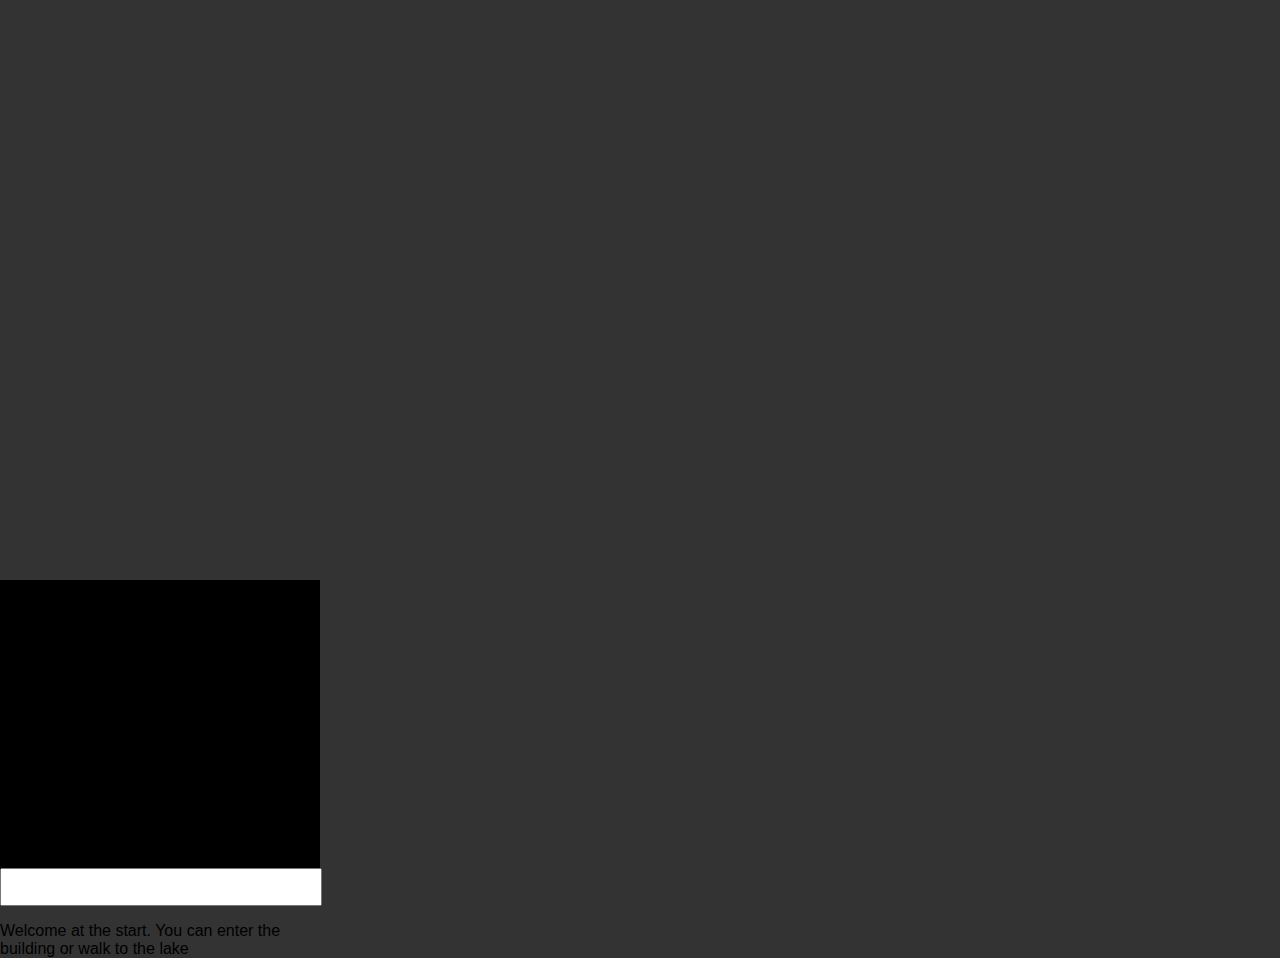
<file: index.html>
<!doctype html>
<html lang="en">
<head>
  <meta charset="utf-8">
  <title>Text Adventure</title>
  <meta name="description" content="The HTML5 Herald">
  <meta name="author" content="Spullenmannen">
  <link rel="stylesheet" href="css/normalize.css">
  <link rel="stylesheet" href="css/styles.css">
  <script src="js/jquery-1.10.1.min.js" type="text/javascript"></script>
  <script src="js/yaml.min.js" type="text/javascript"></script>
  <script src="js/textadventure.js" type="text/javascript"></script>
  <script src="js/terminal.js" type="text/javascript"></script>
  <script src="js/main.js" type="text/javascript"></script>
</head>
<body>
	<section id="textadventure">
		<div id="ouput"></div>
		<input type="text" id="input"></textarea>
	</section>
</body>
</html>
</file>
<file: css/styles.css>
body {
	background: #333;
}
#textadventure {
	background: #000;
	position: absolute;
	bottom: 0;
	width: 20em;
	height: 20em;
  }
  #textadventure #ouput {
  	overflow-x: none;
  	overflow-y: auto;
  	width: 100%;
  	height: 18em;
  	
  	color: #aaa;
  	padding: 0 0.5em;
  }
  #textadventure #input {
  	width: 19.6em;
  	height: 2em;
  }
</file>
